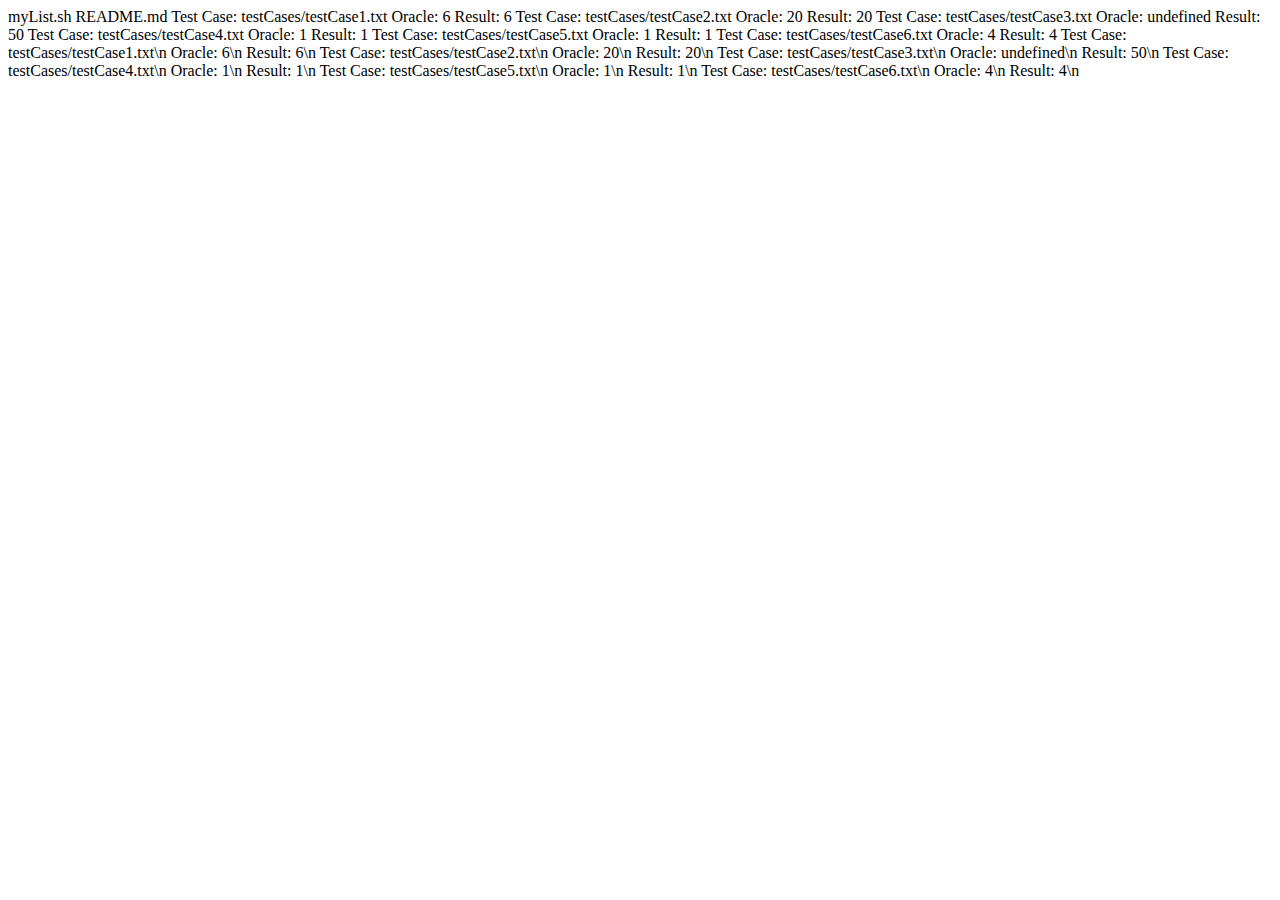
<file: TestAutomation/reports/currDirectory.html>
<html>myList.sh
README.md</html>
Test Case: testCases/testCase1.txt
Oracle: 6
Result: 6
Test Case: testCases/testCase2.txt
Oracle: 20
Result: 20
Test Case: testCases/testCase3.txt
Oracle: undefined
Result: 50
Test Case: testCases/testCase4.txt
Oracle: 1
Result: 1
Test Case: testCases/testCase5.txt
Oracle: 1
Result: 1
Test Case: testCases/testCase6.txt
Oracle: 4
Result: 4
Test Case: testCases/testCase1.txt\n
Oracle: 6\n
Result: 6\n
Test Case: testCases/testCase2.txt\n
Oracle: 20\n
Result: 20\n
Test Case: testCases/testCase3.txt\n
Oracle: undefined\n
Result: 50\n
Test Case: testCases/testCase4.txt\n
Oracle: 1\n
Result: 1\n
Test Case: testCases/testCase5.txt\n
Oracle: 1\n
Result: 1\n
Test Case: testCases/testCase6.txt\n
Oracle: 4\n
Result: 4\n
</file>
